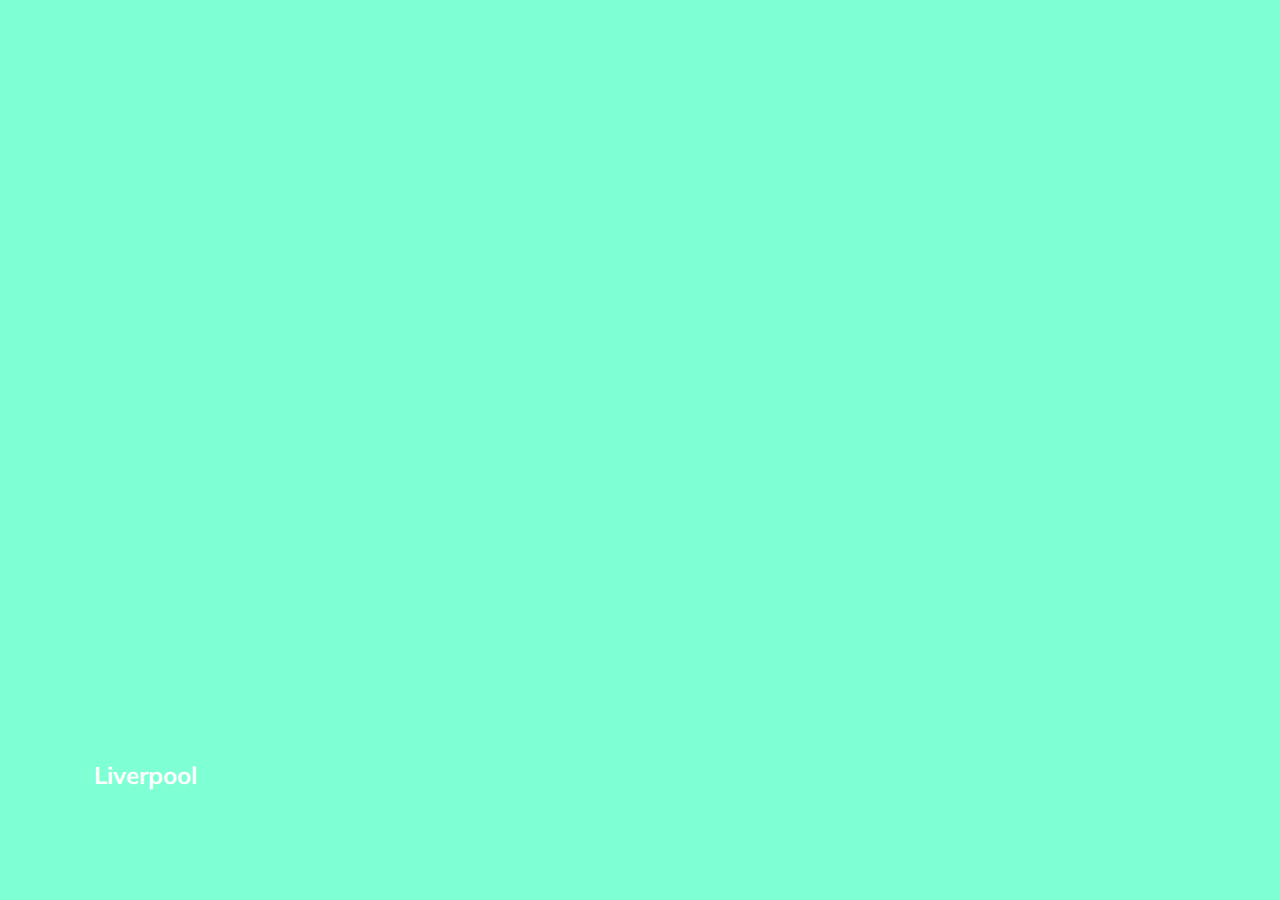
<file: Day 1 - Expanding Cards/index.html>
<!DOCTYPE html>
<html lang="pt-BR">
  <head>
    <meta charset="UTF-8" />
    <meta name="viewport" content="width=device-width, initial-scale=1.0" />
    <link rel="stylesheet" href="style.css" />
    <title>Expanding Cards</title>
  </head>
  <body>
    <div class="container">
      <div class="panel active" style="background-image: url('https://images6.alphacoders.com/755/thumb-1920-755330.jpg')">
        <h3>Liverpool</h3>
      </div>
      <div class="panel" style="background-image: url('https://images.alphacoders.com/863/thumb-1920-863797.jpg')">
        <h3>Lisboa</h3>
      </div>
      <div class="panel" style="background-image: url('https://images5.alphacoders.com/747/thumb-1920-747953.jpg')">
        <h3>Amsterdam </h3>
      </div>
      <div class="panel" style="background-image: url('https://images.alphacoders.com/679/thumb-1920-679095.jpg')">
        <h3>Londres</h3>
      </div>
      <div class="panel" style="background-image: url('https://images8.alphacoders.com/684/thumb-1920-684186.jpg')">
        <h3>Munique</h3>
      </div>
    </div>
    <script src="script.js"></script>
  </body>
</html>
</file>
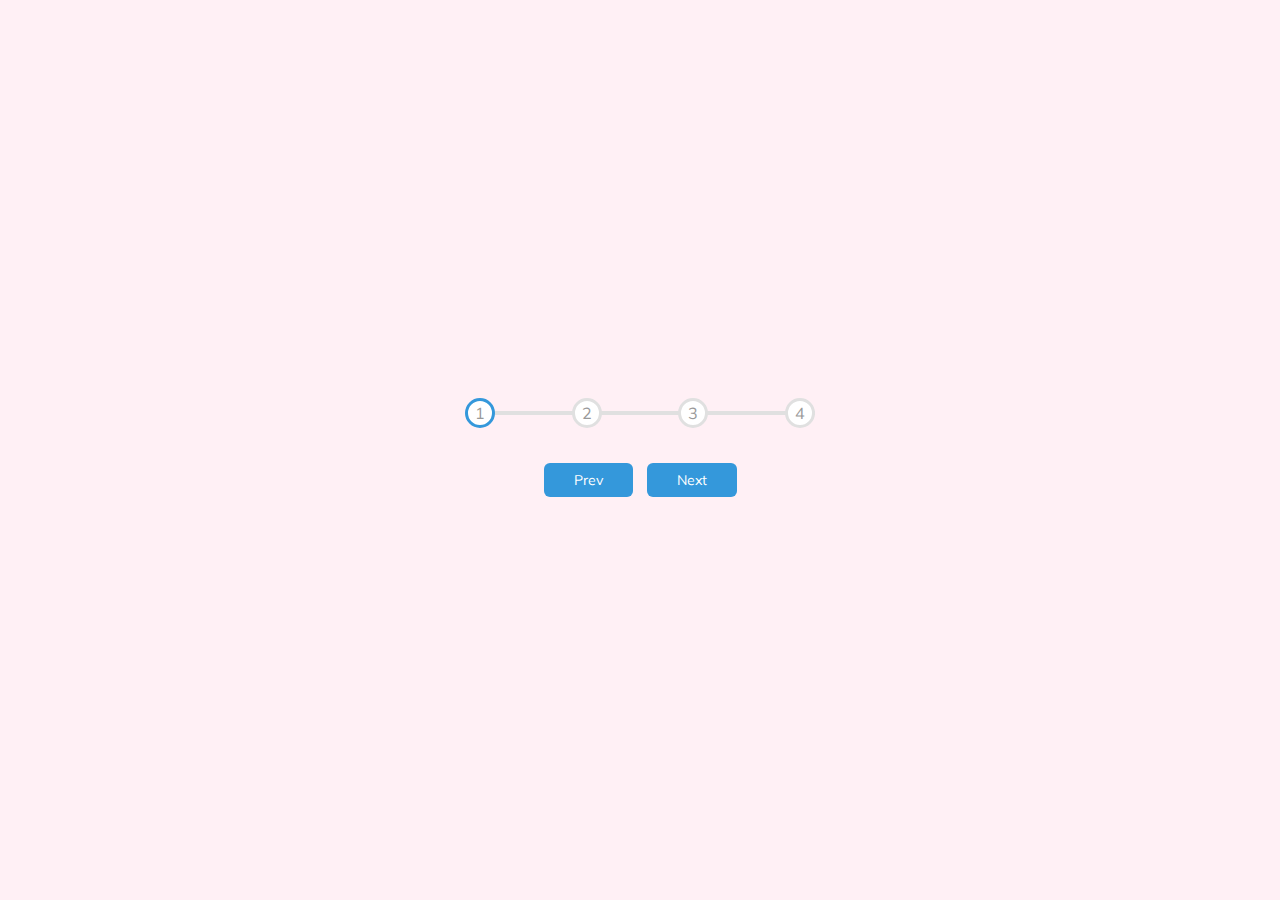
<file: Day 2  - Progress Steps/index.html>
<!DOCTYPE html>
<html lang = "pt-br">
    <head>
        <meta charset="UTF-8">
        <meta name="viewport" content="width=device-width,
        inital-scale=1.0" />
        <link rel="stylesheet" href="style.css">
        <title>Progress Steps</title>
    </head>

    <body>
        <div class="container">
            <div class="progress-container">
                <div class="progress" id="progress"></div>
                <div class="circle active">1</div>
                <div class="circle">2</div>
                <div class="circle">3</div>
                <div class="circle">4</div>
            </div>
            <button class="btn" id="prev" disable>Prev</button>
            <button class="btn" id="next">Next</button>
        </div>
        <script src="script.js"></script>
    </body>
</html>
</file>
<file: Day 1 - Expanding Cards/style.css>
@import url("https://fonts.googleapis.com/css?family=Muli&display=swap");

* {
  box-sizing: border-box;
}

body {
  font-family: "Muli", sans-serif;
  display: flex;
  align-items: center;
  justify-content: center;
  height: 100vh;
  overflow: hidden;
  margin: 0;
  background-color: aquamarine;
}

.container {
  display: flex;
  width: 90vw;
}

.panel {
  background-size: cover;
  background-position: center;
  background-repeat: no-repeat;
  height: 80vh;
  border-radius: 50px;
  color: #fff;
  cursor: pointer;
  flex: 0.5;
  margin: 10px;
  position: relative;
  -webkit-transition: all 700ms ease-in;
}

.panel h3 {
  font-size: 24px;
  position: absolute;
  bottom: 20px;
  left: 20px;
  margin: 0;
  opacity: 0;
}

.panel.active {
  flex: 5;
}

.panel.active h3 {
  opacity: 1;
  transition: opacity 0.3s ease-in 0.4s;
}

@media (max-width: 480px) {
  .container {
    width: 100vw;
  }

  .panel:nth-of-type(4),
  .panel:nth-of-type(5) {
    display: none;
  }
}
</file>
<file: Day 2  - Progress Steps/style.css>
@import url("https://fonts.googleapis.com/css?family=Muli&display=swap");

:root {
  --line-border-fill: #3498db;
  --line-border-empty: #e0e0e0;
}

* {
  box-sizing: border-box;
}

body {
  background-color: lavenderblush;
  font-family: "Muli", sans-serif;
  display: flex;
  align-items: center;
  justify-content: center;
  height: 100vh;
  overflow: hidden;
  margin: 0;
}

.container {
  text-align: center;
}

.progress-container {
  display: flex;
  justify-content: space-between;
  position: relative;
  margin-bottom: 30px;
  max-width: 100%;
  width: 350px;
}

.progress-container::before {
  content: "";
  background-color: var(--line-border-empty);
  position: absolute;
  top: 50%;
  left: 0;
  transform: translateY(-50%);
  height: 4px;
  width: 100%;
  z-index: -1;
}

.progress {
  background-color: var(--line-border-fill);
  position: absolute;
  top: 50%;
  left: 0;
  transform: translateY(-50%);
  height: 4px;
  width: 0%;
  z-index: -1;
  transition: 0.4s ease;
}

.circle {
  background-color: #fff;
  color: #999;
  border-radius: 50%;
  height: 30px;
  width: 30px;
  display: flex;
  align-items: center;
  justify-content: center;
  border: 3px solid var(--line-border-empty);
  transition: 0.4s ease;
}

.circle.active {
  border-color: var(--line-border-fill);
}

.btn {
  background-color: var(--line-border-fill);
  color: #fff;
  border: 0;
  border-radius: 6px;
  cursor: pointer;
  font-family: inherit;
  padding: 8px 30px;
  margin: 5px;
  font-size: 14px;
}

.btn:active {
  transform: scale(0.98);
}

.btn:focus {
  outline: 0;
}

.btn:disabled {
  background-color: var(--line-border-empty);
  cursor: not-allowed;
}
</file>
